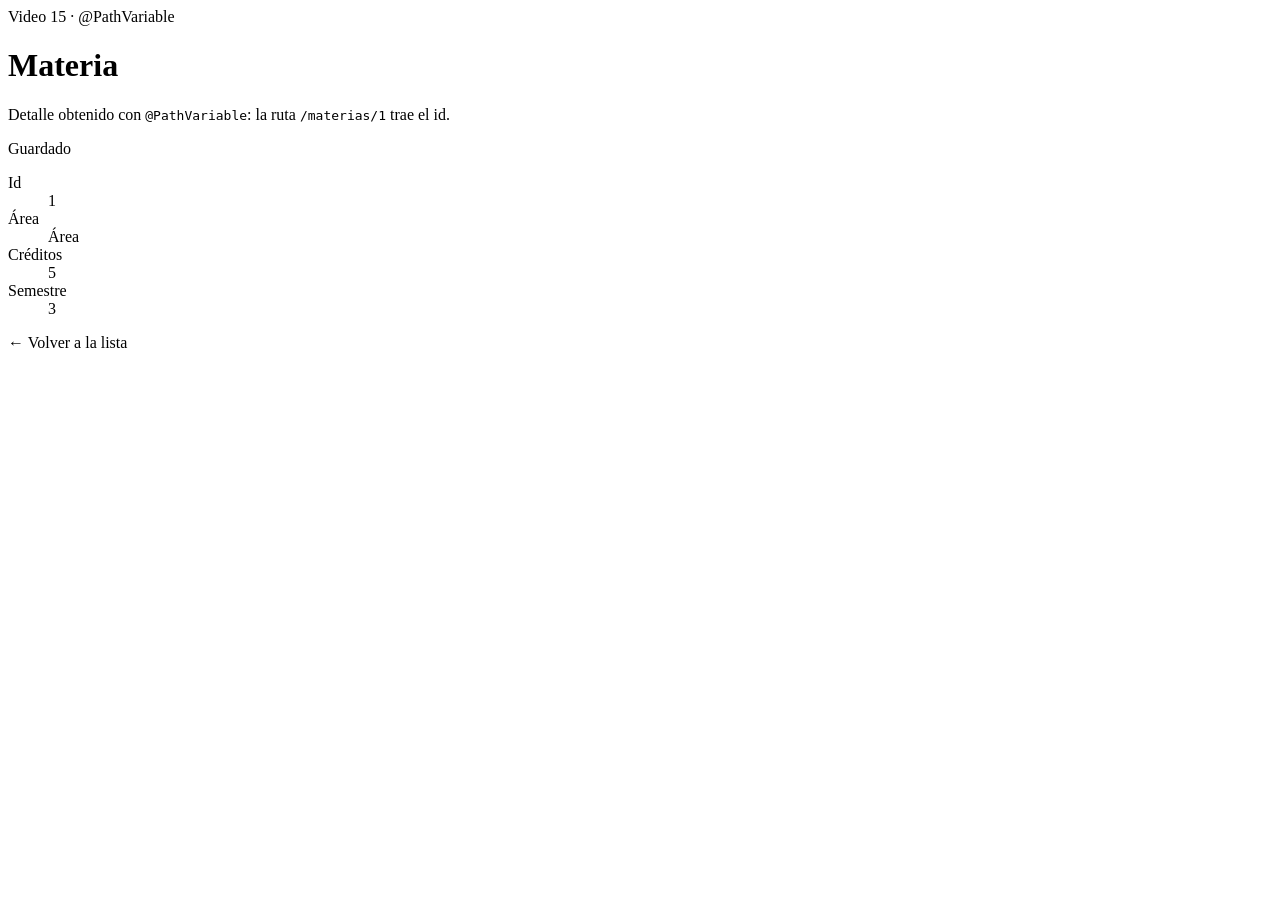
<file: backend/src/main/resources/templates/materias/detalle.html>
<!DOCTYPE html>
<html lang="es" xmlns:th="http://www.thymeleaf.org">
<head th:replace="~{fragments/layout :: cabecera('Detalle')}"></head>
<body>
<header th:replace="~{fragments/layout :: menu('')}"></header>

<main class="contenedor">
  <span class="etiqueta">Video 15 · @PathVariable</span>
  <h1 th:text="${materia.nombre}">Materia</h1>
  <p class="sub">Detalle obtenido con <code>@PathVariable</code>: la ruta
    <code th:text="'/materias/' + ${materia.id}">/materias/1</code> trae el id.</p>

  <!-- Mensaje temporal enviado con RedirectAttributes (flash) tras guardar el formulario -->
  <div class="aviso" th:if="${mensaje}" th:text="${mensaje}">Guardado</div>

  <div class="tarjeta">
    <dl class="datos">
      <dt>Id</dt><dd th:text="${materia.id}">1</dd>
      <dt>Área</dt><dd th:text="${materia.area}">Área</dd>
      <dt>Créditos</dt><dd th:text="${materia.creditos}">5</dd>
      <dt>Semestre</dt><dd th:text="${materia.semestre}">3</dd>
    </dl>
  </div>

  <p><a class="boton suave" th:href="@{/materias}">← Volver a la lista</a></p>
</main>

<footer th:replace="~{fragments/layout :: pie}"></footer>
</body>
</html>
</file>
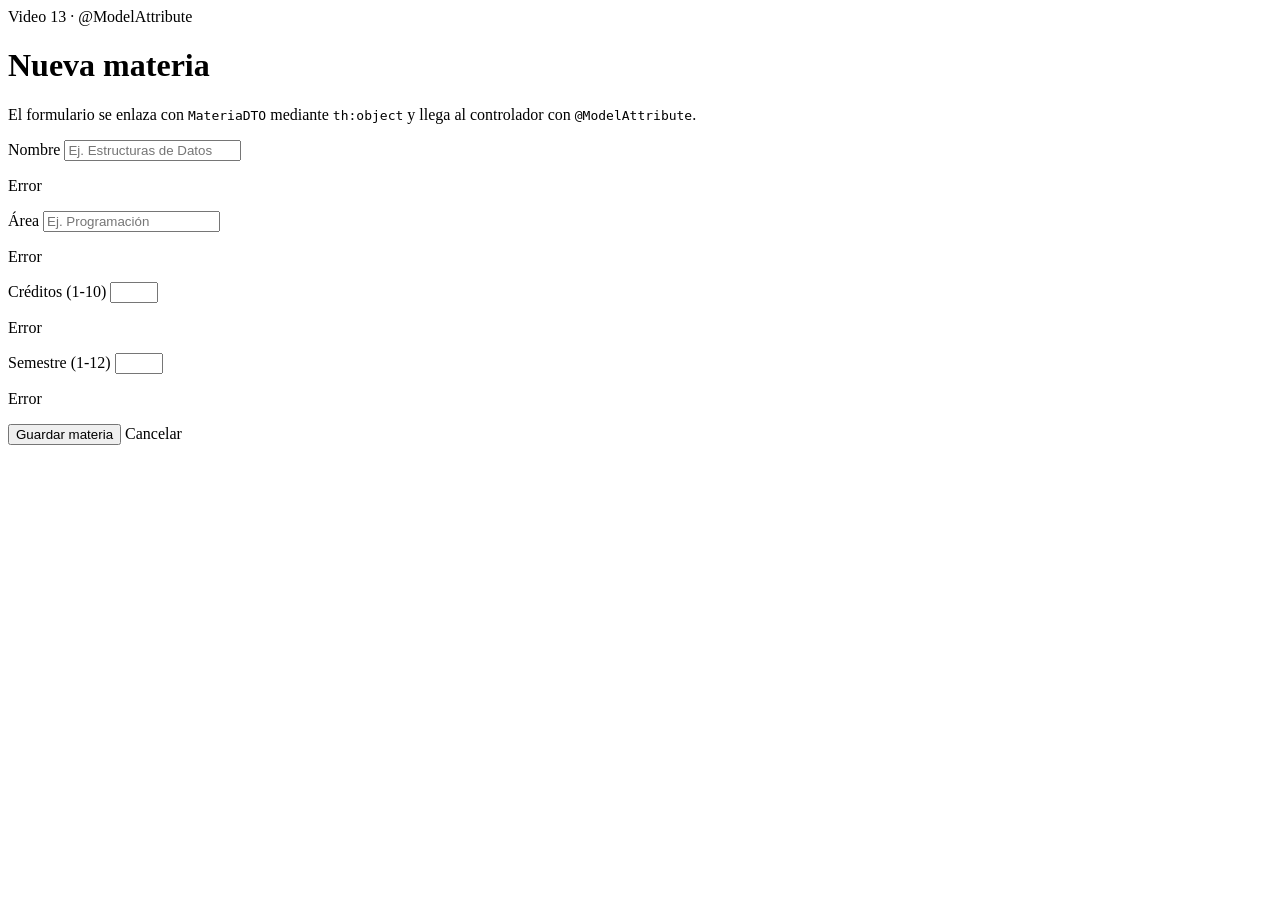
<file: backend/src/main/resources/templates/materias/formulario.html>
<!DOCTYPE html>
<html lang="es" xmlns:th="http://www.thymeleaf.org">
<head th:replace="~{fragments/layout :: cabecera('Nueva materia')}"></head>
<body>
<header th:replace="~{fragments/layout :: menu('nueva')}"></header>

<main class="contenedor">
  <span class="etiqueta">Video 13 · @ModelAttribute</span>
  <h1>Nueva materia</h1>
  <p class="sub">El formulario se enlaza con <code>MateriaDTO</code> mediante <code>th:object</code>
    y llega al controlador con <code>@ModelAttribute</code>.</p>

  <div class="tarjeta">
    <!-- th:object: objeto del modelo ligado al formulario. th:field: enlaza cada campo con su propiedad. -->
    <form class="formulario" th:action="@{/materias}" th:object="${materiaForm}" method="post" novalidate>
      <div>
        <label for="nombre">Nombre</label>
        <input id="nombre" type="text" th:field="*{nombre}" th:errorclass="invalido" placeholder="Ej. Estructuras de Datos">
        <p class="error" th:if="${#fields.hasErrors('nombre')}" th:errors="*{nombre}">Error</p>
      </div>

      <div>
        <label for="area">Área</label>
        <input id="area" type="text" th:field="*{area}" th:errorclass="invalido" list="lista-areas" placeholder="Ej. Programación">
        <datalist id="lista-areas">
          <option th:each="a : ${areas}" th:value="${a}"></option>
        </datalist>
        <p class="error" th:if="${#fields.hasErrors('area')}" th:errors="*{area}">Error</p>
      </div>

      <div class="fila">
        <div>
          <label for="creditos">Créditos (1-10)</label>
          <input id="creditos" type="number" th:field="*{creditos}" th:errorclass="invalido" min="1" max="10">
          <p class="error" th:if="${#fields.hasErrors('creditos')}" th:errors="*{creditos}">Error</p>
        </div>
        <div>
          <label for="semestre">Semestre (1-12)</label>
          <input id="semestre" type="number" th:field="*{semestre}" th:errorclass="invalido" min="1" max="12">
          <p class="error" th:if="${#fields.hasErrors('semestre')}" th:errors="*{semestre}">Error</p>
        </div>
      </div>

      <div>
        <button type="submit">Guardar materia</button>
        <a class="boton suave" th:href="@{/materias}">Cancelar</a>
      </div>
    </form>
  </div>
</main>

<footer th:replace="~{fragments/layout :: pie}"></footer>
</body>
</html>
</file>
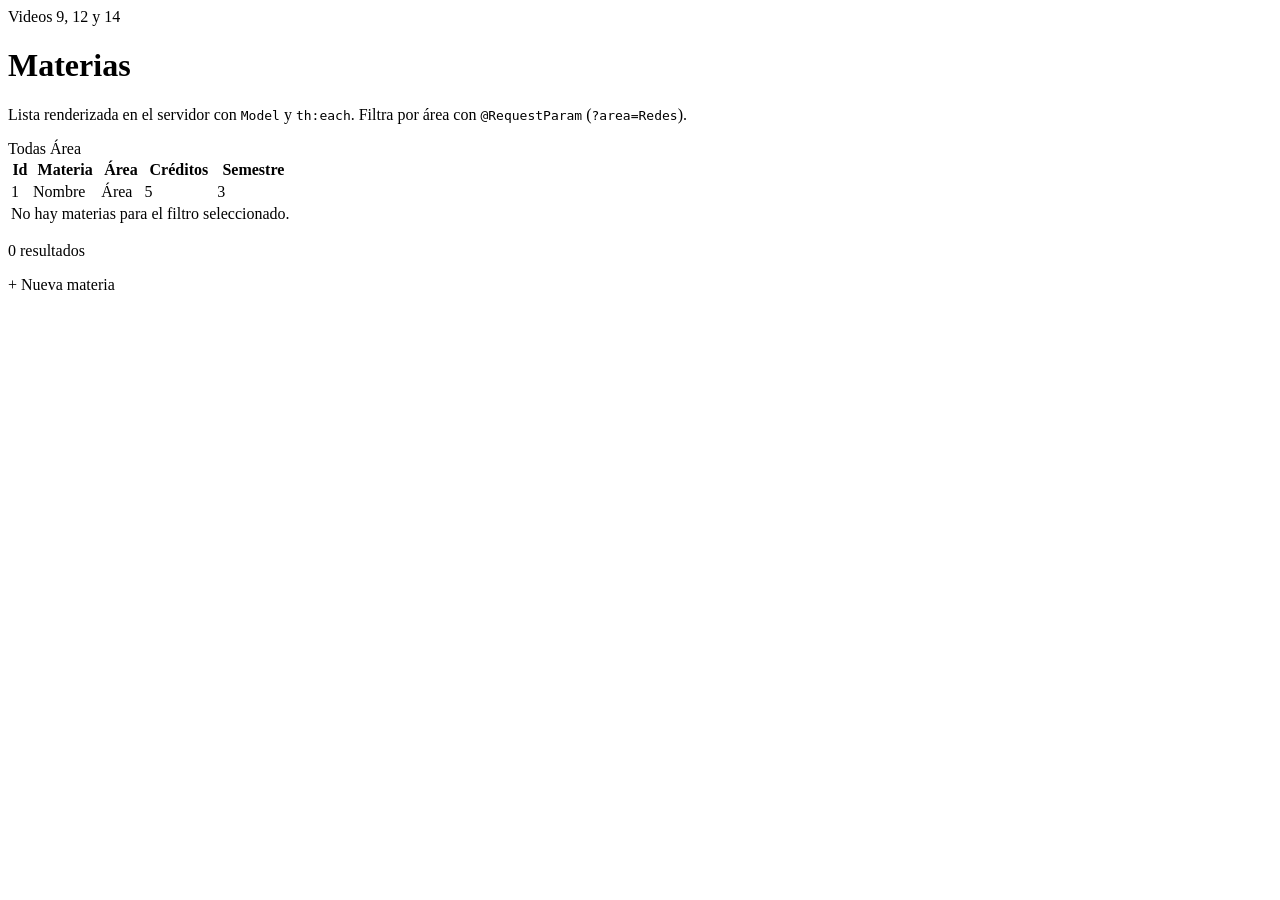
<file: backend/src/main/resources/templates/materias/lista.html>
<!DOCTYPE html>
<html lang="es" xmlns:th="http://www.thymeleaf.org">
<head th:replace="~{fragments/layout :: cabecera('Materias')}"></head>
<body>
<header th:replace="~{fragments/layout :: menu('lista')}"></header>

<main class="contenedor">
  <span class="etiqueta">Videos 9, 12 y 14</span>
  <h1>Materias</h1>
  <p class="sub">Lista renderizada en el servidor con <code>Model</code> y <code>th:each</code>.
    Filtra por área con <code>@RequestParam</code> (<code>?area=Redes</code>).</p>

  <!-- Filtros: cada chip es un enlace con ?area=... -->
  <div class="chips">
    <a class="chip" th:href="@{/materias}" th:classappend="${areaSeleccionada == ''} ? 'activo'">Todas</a>
    <a class="chip" th:each="a : ${areas}"
       th:href="@{/materias(area=${a})}"
       th:text="${a}"
       th:classappend="${a.equalsIgnoreCase(areaSeleccionada)} ? 'activo'">Área</a>
  </div>

  <div class="tarjeta tabla-caja">
    <table>
      <thead>
      <tr><th>Id</th><th>Materia</th><th>Área</th><th>Créditos</th><th>Semestre</th></tr>
      </thead>
      <tbody>
      <!-- th:each repite la fila por cada elemento de la lista "materias" -->
      <tr th:each="m, fila : ${materias}">
        <td th:text="${m.id}">1</td>
        <td><a th:href="@{/materias/{id}(id=${m.id})}" th:text="${m.nombre}">Nombre</a></td>
        <td th:text="${m.area}">Área</td>
        <td th:text="${m.creditos}">5</td>
        <td th:text="${m.semestre}">3</td>
      </tr>
      <!-- th:if muestra el mensaje solo si la lista está vacía -->
      <tr th:if="${#lists.isEmpty(materias)}">
        <td colspan="5" class="vacio">No hay materias para el filtro seleccionado.</td>
      </tr>
      </tbody>
    </table>
  </div>

  <p class="ayuda" th:text="${#lists.size(materias)} + ' resultado(s)'">0 resultados</p>
  <p><a class="boton" th:href="@{/materias/nueva}">+ Nueva materia</a></p>
</main>

<footer th:replace="~{fragments/layout :: pie}"></footer>
</body>
</html>
</file>
